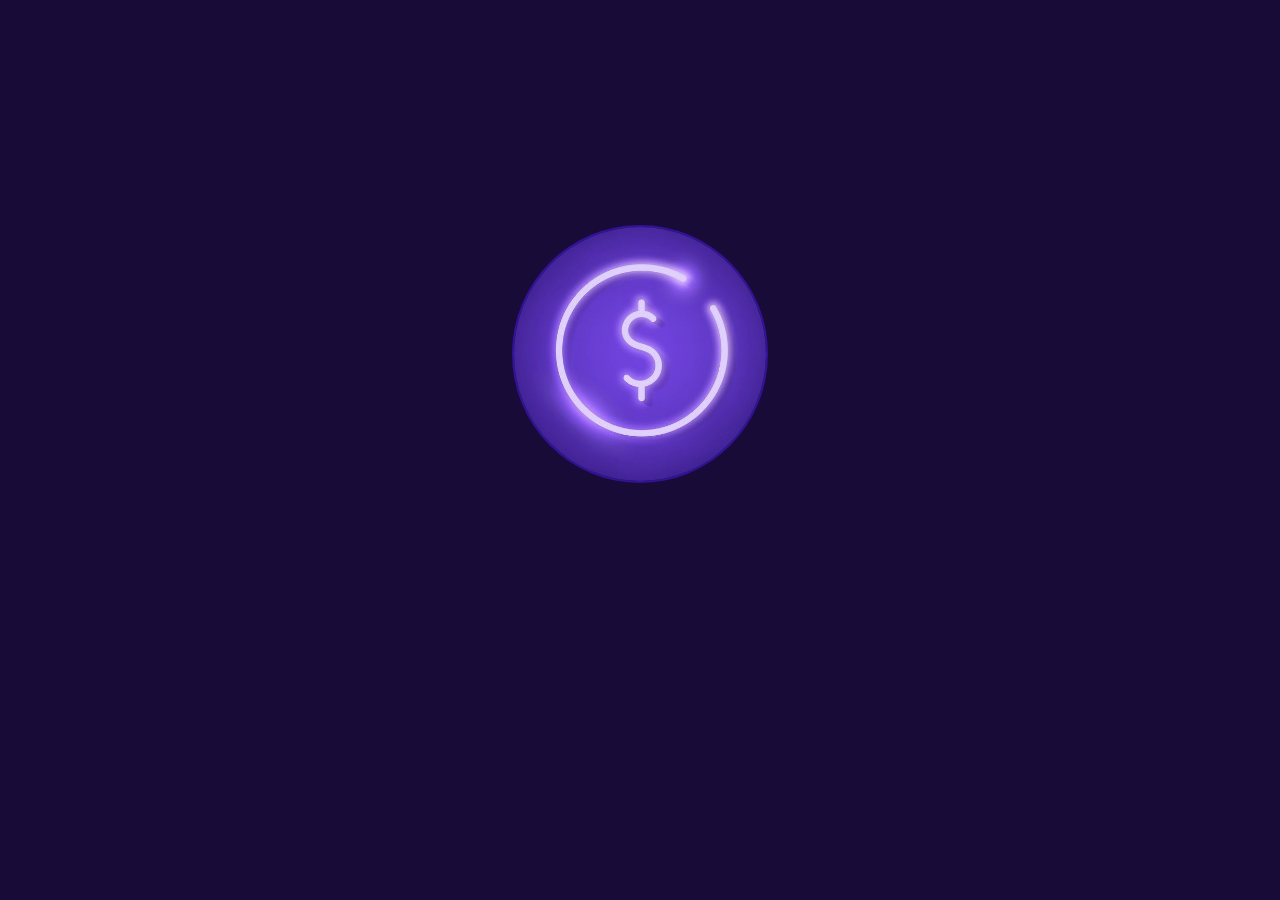
<file: card.html>
<!DOCTYPE html>
<html lang="en">
<head>
    <meta charset="UTF-8">
    <meta name="viewport" content="width=device-width, initial-scale=1.0">
    <link rel="stylesheet" href="./card.css">

    <meta property="og:image" content="./img/second-man 1.png" /> 
    
    <link rel="apple-touch-icon" sizes="180x180" href="./img/icon-bank.jpg"> 
    <link rel="icon" type="image/png" sizes="32x32" href="./img/icon-bank.jpg"> 
    <link rel="icon" type="image/png" sizes="16x16" href="./img/icon-bank.jpg"> 
    <link rel="manifest" href="./img/icon-bank.jpg">


    <link rel="preconnect" href="https://fonts.googleapis.com">
    <link rel="preconnect" href="https://fonts.gstatic.com" crossorigin>
    <link href="https://fonts.googleapis.com/css2?family=Silkscreen:wght@400;700&display=swap" rel="stylesheet">
    <title>Give UrMoney</title>
</head>
<body>
    <div class="load">
        <img class="header__but-logo-0" src="./img/icon-bank.jpg" alt="#">
    </div>
    <header>
        <div class="header">
            <div class="header__but">
                <a href="./index.html"><img class="header__but-logo" src="./img/icon-bank.jpg" alt="#"></a>
            </div>          
            <div class="header__log">
                <a class="header__log-href" href="./registration.html">Log in</a>
            </div>
        </div>
    </header>


<div class="main">
    <form class="form">
        <div class="form-block">
            <label class="form__label">Enter your Name :</label>
            <input class="form-name" type="text" placeholder="  Name???">
        </div>

        <div class="form-block">
            <label class="form__label">Enter SecondName :</label>
            <input class="form-secondName" type="text" placeholder=" Second Name??">
        </div>



        <div class="form-block">
            <button class="form__make">MAKE</button>
            <label class="form__label">card's code</label>

        </div>

        <div class="form-block">
            <button class="form__make-2">Make</button>
            <label class="form__label">card's CVV</label>
        </div>


        <div class="form-block">
            <label class="form__label">When order</label>
            <input class="form__date" type="date">
        </div>
    </form>


    <div class="card">
        <p class="card__name"></p>
        <p class="card__secondName"></p>
        <p class="card__numbers"></p>
        <p class="card__cvv"></p>
        <p class="card__date"></p>
        <img class="card__img-1" src="./img/card-img-1.png" alt="#">
        <img class="card__img-2" src="./img/card.png" alt="#">
        <img class="card__img-3" src="./img/icon-bank.jpg" alt="#">
    </div>
</div>
    <div class="box"></div>

    <script src="./card.js"></script>
    <script src="./animation.js"></script>
</body>
</html>
</file>
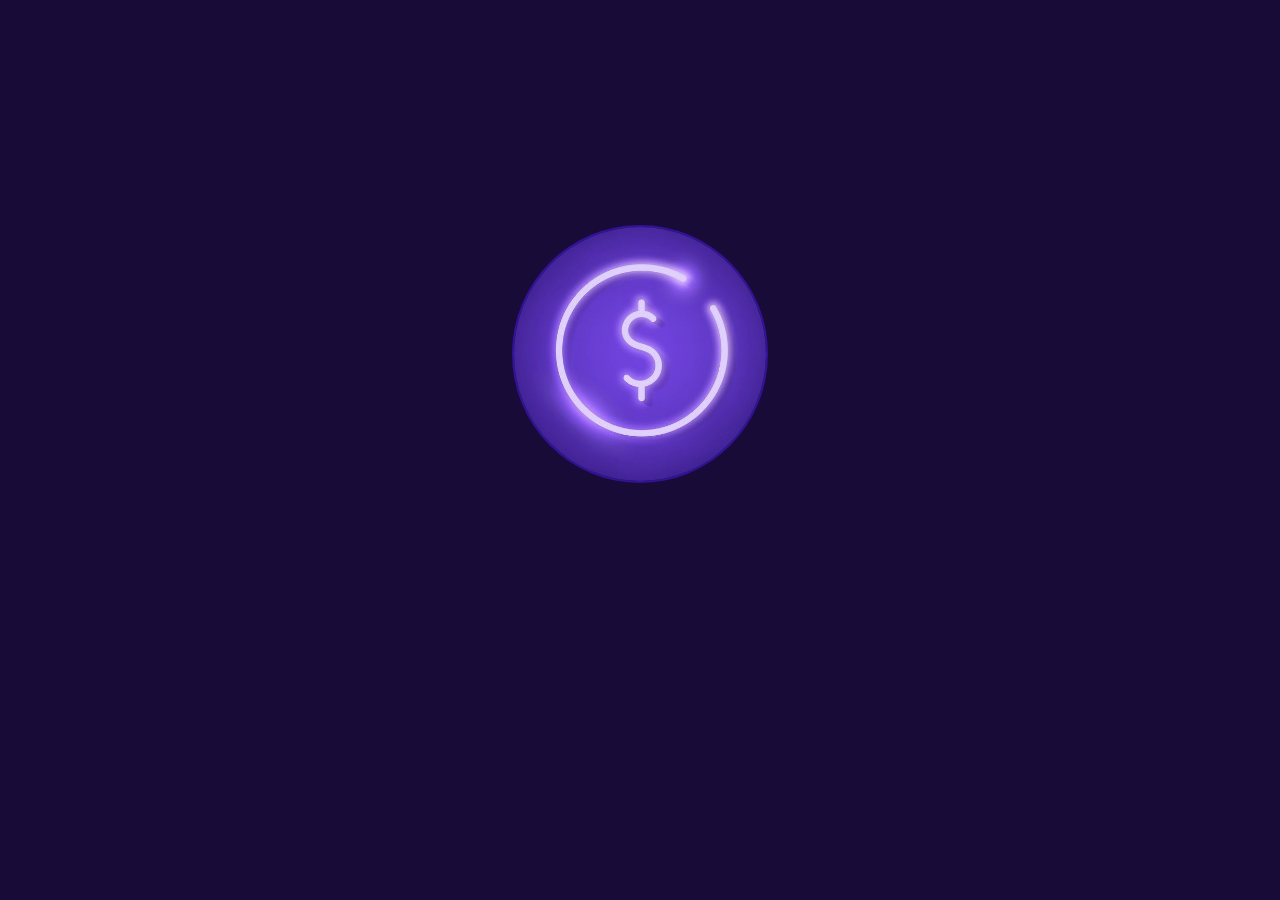
<file: registration.html>
<!DOCTYPE html>
<html lang="en">
<head>
    <meta charset="UTF-8">
    <meta name="viewport" content="width=device-width, initial-scale=1.0">
        <link rel="apple-touch-icon" sizes="180x180" href="./img/icon-bank.jpg"> 
        <link rel="icon" type="image/png" sizes="32x32" href="./img/icon-bank.jpg"> 
        <link rel="icon" type="image/png" sizes="16x16" href="./img/icon-bank.jpg"> 
        <link rel="manifest" href="./img/icon-bank.jpg">

        <link rel="preconnect" href="https://fonts.googleapis.com">
        <link rel="preconnect" href="https://fonts.gstatic.com" crossorigin>
        <link href="https://fonts.googleapis.com/css2?family=Silkscreen:wght@400;700&display=swap" rel="stylesheet">
    <title>Give UrMoney</title>
    <link rel="stylesheet" href="./registration.css">
</head>

<body>
    <main>
    <div class="load">
        <img class="header__but-logo-0" src="./img/icon-bank.jpg" alt="#">
    </div>
    <header>
        <div class="header">
            <div class="header__but">
                <a href="./index.html"><img class="header__but-logo" src="./img/icon-bank.jpg" alt="#"></a>
            </div>
            <div class="header__log">
                <a class="header__log-href" href="./registration.html">Log in</a>
            </div>
        </div>
    </header>
    
    <div class="registration">
        <h1 class="registration-titel">Log In?</h1>
        <div class="registration__box">
            <input class="registration__username" type="text" name="username" placeholder=" ╰┈➤ ❝ [UserName] ❞">
            <input class="registration__email" type="email" name="email" placeholder=" ╰┈➤ ❝ [Email] ❞">
            <input class="registration__password" type="password" name="password" placeholder="╰┈➤ ❝ [Password ] ❞">
            <input class="registration__tel" type="tel" name="telephone" placeholder="+380....">
            
            <button class="registration__button" type="submit">Submit</button>
        </div>



        <div class="modal">
            <img class="modal__img" src="./img/modal-1.png" alt="#">
            <p class="modal__text">Enter your UserName!!!</p>
        </div>

        <div class="modal-2">
            <img class="modal__img" src="./img/modal-1.png" alt="#">
            <p class="modal__text">Enter your @gmail.com!!</p>
        </div>

        <div class="modal-3">
            <img class="modal__img" src="./img/modal-1.png" alt="#">
            <p class="modal__text">Enter your password <br>(min. 7)!!</p>
        </div>

        <div class="modal-4">
            <img class="modal__img" src="./img/modal-1.png" alt="#">
            <p class="modal__text">Enter your tel<br>(+)!!</p>
        </div>


        <div class="registration-back-box">
            <img class="registration-back" src="./img/back-ground.gif" alt="#"> </img>
        </div>
        <img class="registration__cat-1" src="./img/cat-1.png" alt="#">
        <img class="registration__cat-2" src="./img/cat-0.2-PhotoRoom.png-PhotoRoom.png" alt="#">
    </div>



</main>
    <script src="./animation.js"></script>
    <script src="./registration.js"></script>
</body>
</html>
</file>
<file: card.css>
* {
    margin: 0;
    padding: 0;
    border: 0;
    outline: 0;
    list-style: none;
    box-sizing: border-box;
    text-decoration: none;
}

body{
    background-color: #261b2f;
}
.load {
    position: absolute;
    width: 100%;
    height: 100vh;
    background-color: #190b37;
    z-index: 0;
    top: 0;
    display: none;
}
.load.new{
    opacity: 1;
    z-index: 5;
    display: block;
}
.header__but-logo-0 {
    width: 20%;
    border-radius: 50%;
    border: 2px solid #311299;
    animation: 1s logo-0  linear  alternate  ;
    position: absolute;
    left: 40%;
    top: 25%;
    transition: 3s;
}
@keyframes logo-0{
    0%{
        transform: scale(0.5);
        box-shadow:  0 0 20px #cb0e0e;
    }
    20%{
        box-shadow:  0 0 20px #cbaf0e;
    }
    40%{
        box-shadow:  0 0 20px #17cb0e;
        transform: rotate(190deg);
    }
    60%{
        box-shadow:  0 0 20px #0ebecb;
    }
    80%{
        box-shadow:  0 0 20px #0b0fe8;
        transform: rotate(0deg);
    }
    100%{
        transform: scale(1);
        box-shadow:  0 0 20px #f7f7f748;
    }
}



.header{
    background: linear-gradient( #9facee, #adbee4);
    border-radius: 0 0 30px 30px;
    width: 100%;
    height: 10vh;
    position: fixed;
    z-index: 3;
    top: 0;
    left: 0;
}
.header__but{
    width: 30%;
    margin: 5px auto;
    position: absolute;
    left: 220px;
}
.header__but-logo{
    width: 60px;
    border-radius: 50%;
    border: 2px solid #311299;
    animation: 2s logo ;
    transition: 0.3s;
}
@keyframes logo{
    0%{
        transform: scale(0.5);
        box-shadow:  0 0 20px #cb0e0e;
    }
    20%{
        box-shadow:  0 0 20px #cbaf0e;
    }
    40%{
        box-shadow:  0 0 20px #17cb0e;
        transform: rotate(190deg);
    }
    60%{
        box-shadow:  0 0 20px #0ebecb;
    }
    80%{
        box-shadow:  0 0 20px #0b0fe8;
    }
    100%{
        transform: scale(1);
        box-shadow:  0 0 20px #f7f7f748;
    }
}
.header__log {
    width: 120px;
    height: 6vh;
    border-radius: 6px;
    background-color: #2b2b2b;
    border: 3px solid #51209f;
    letter-spacing: -2px;

    display: flex;
    align-items: center;
    justify-content: center;
    position: absolute;
    right: 220px;
    top: 15px;
}
.header__log-href {
    font-family: 'Silkscreen', sans-serif;
    font-size: 20px;
    color: #6606ff;
}

/********************              "MAIN-1"         ***********************/
.main{
    display: flex;
    align-items: center;
    justify-content: space-between;
    margin: 200px 100px;
}

.form{
    display: flex;
    flex-direction: column;
    border: 3px solid #473754c7;
    border-radius: 10px;
    padding: 30px;
    background-color: #6b4f83c7;
}
.form-block{
    padding: 5px;
}
.form__label{
    font-size: 27px;
    font-family: 'Silkscreen', sans-serif;
    letter-spacing: -4px;
    padding: 20px;
}
.form-name{
    background-color: #878ce0;
    width: 150px;
    height: 4vh;
    border-radius: 9px;
    background-image: url(./img/plaseholder.jpg);
    background-size: cover;
    color: aliceblue;
    font-family: 'Silkscreen', sans-serif;
}
.form-name::placeholder{
    color: rgb(84, 99, 173);
}

.form-secondName{
    background-color: #878ce0;
    width: 170px;
    height: 4vh;
    border-radius: 9px;
    background-image: url(./img/plaseholder.jpg);
    background-size: cover;
    color: aliceblue;
    font-family: 'Silkscreen', sans-serif;
}
.form-secondName::placeholder{
    color: rgb(84, 99, 173);
}

.form__make{
    width: 90px;
    height: 4.9vh;
    border-radius: 5px;
    cursor: cell;
    background: linear-gradient(0.25turn, #083e70, #0f5d95, #0da7c2);
    color: rgb(202, 175, 175);
    border: 2px solid #353463;
    font-family: 'Silkscreen', sans-serif;
    font-size: 20px;
    transition: 0.5s;
    margin-left: 70px;
}
.form__make:hover{
    color: #1a7eb0;
    background: linear-gradient(0.25turn, #eee6e6, #a39797, #e7dfdf);
    transform: scale(1.1);
    font-weight: 600;
}

.form__make-2{
    width: 90px;
    height: 4.9vh;
    border-radius: 5px;
    cursor: cell;
    background: linear-gradient(0.25turn, #083e70, #0f5d95, #0da7c2);
    color: rgb(202, 175, 175);
    border: 2px solid #353463;
    font-family: 'Silkscreen', sans-serif;
    font-size: 20px;
    transition: 0.5s;
    margin-left: 70px;
}
.form__make-2:hover{
    color: #1a7eb0;
    background: linear-gradient(0.25turn, #eee6e6, #a39797, #e7dfdf);
    transform: scale(1.1);
    font-weight: 600;
}
.form__date{
    background-color: #3d738f;
    color: aliceblue;
    width: 150px;
    height: 3vh;
}








.card{
    background: linear-gradient(0.25turn, #78a1b2, #ebf8e1, #73abb6);
    border: 1px solid #878ce0;
    width: 600px;
    height: 300px;
    border-radius: 10px;
    box-shadow: 10px 20px 20px #0c0a11a9;
    position: relative;
}

.card__name {
    color: #261b2f;
    font-family: 'Silkscreen', sans-serif;
    font-size: 21px;
    letter-spacing: -4px;
    margin-left: 20px;
    position: absolute;
    bottom: 0;
}
.card__secondName {
    color: #261b2f;
    font-family: 'Silkscreen', sans-serif;
    font-size: 21px;
    letter-spacing: -4px;
    margin-left: 5px;
    position: absolute;
    bottom: 0;
    left: 100px;
}
.card__numbers {
    position: absolute;
    top: 30%;
    margin-left: 50px;
    padding: 10px;
    font-size: 30px;
    font-family: 'Play', sans-serif;
    color: #465665;
}
.card__cvv {
    position: absolute;
    top:60%;
    font-size: 20px;
    margin-left: 20px;
    font-family: 'Play', sans-serif;
    color: #62788e;
    font-weight: 700;
    
}
.card__date{
    position: absolute;
    top:60%;
    font-size: 20px;
    margin-left: 180px;
    font-family: 'Play', sans-serif;
    color: #788ea3;
    font-weight: 700;
    
}






.card__img-1{
    position: absolute;
    bottom: 0;
    width: 33%;
    right: 0 ;
    opacity: 0.6;
    filter: grayscale(0.2);
}
.card__img-2{
    position: absolute;
    top: 15%;
    width: 13%;
    left: 2%;
    border-radius: 10px;
    filter: grayscale(0.8);
    border: 1px solid #000;
}
.card__img-3{
    position: absolute;
    filter: grayscale(0.5);
    box-shadow: 0 0 6px #437c7cd4;
    right: 0;
    width: 13%;
    border-radius: 50%;
    padding: 5px;
}











/* Стилі для дуже великих екранів (дисплей 1200рх і більше).
Записуються без медіа-запитів, тому що контрольна точка не має верхньої межі. */

/* Стилі для великих екранів (дисплей максимум 1199рх) */
@media (max-width: 1199px) {
    .main{
        flex-direction: column;
    }
    .card{
        margin-top: 100px;
    }
}

/* Стилі для середніх екранів (дисплей максимум 991рх) */
    @media (max-width: 991px) {
        .header__but{
            width: 48%;
            left: 140px;
        }
        .header__log {
            right: 140px;
        }
    }

/* Стилі для малих екранів (дисплей максимум 767рх) */
    @media (max-width: 767px) {
    .card{
        width: 400px;
        height: 200px;
    }
    .form__label{
        font-size: 20px;
        padding: 5px;
        letter-spacing: -2px;
    }
    }

/* Стилі для дуже малих екранів (дисплей максимум 575рх) */
    @media (max-width: 575px) {
        .header__log{
            right: 40px;
            width: 100px;
        }
        .header__but{
            left: 60px;
        }
        .form__label{
            font-size: 16px;
            padding: 2px;
            letter-spacing: -2px;
        }
        .form__make{
            margin-left: 30px;
        }
        .form__make-2{
            margin-left: 30px;
        }
    }

    @media (max-width: 400px) {
        .card{
            width: 270px;
            height: 170px;
        }
        .card__name{
            font-size: 15px;
            letter-spacing: -2px;
        }
        .card__secondName{
            font-size: 15px;
            letter-spacing: -2px;
        }
        .card__numbers{
            font-size: 20px;
            padding: 2px;
        }
        .card__cvv{
            font-size: 13px;
        }
        .card__date{
            font-size: 13px;
            right: 100px;
        }
    }
</file>
<file: registration.css>
* {
    margin: 0;
    padding: 0;
    border: 0;
    outline: 0;
    list-style: none;
    box-sizing: border-box;
    text-decoration: none;
}
body{
    background-color: #1f1437;
    overflow: hidden;
}
.load {
    position: absolute;
    width: 100%;
    height: 100vh;
    background-color: #190b37;
    z-index: 0;
    top: 0;
    display: none;
}
.load.new{
    opacity: 1;
    z-index: 5;
    display: block;
}
.header__but-logo-0 {
    width: 20%;
    border-radius: 50%;
    border: 2px solid #311299;
    animation: 1s logo-0  linear  alternate  ;
    position: absolute;
    left: 40%;
    top: 25%;
    transition: 3s;
}
@keyframes logo-0{
    0%{
        transform: scale(0.5);
        box-shadow:  0 0 20px #cb0e0e;
    }
    20%{
        box-shadow:  0 0 20px #cbaf0e;
    }
    40%{
        box-shadow:  0 0 20px #17cb0e;
        transform: rotate(190deg);
    }
    60%{
        box-shadow:  0 0 20px #0ebecb;
    }
    80%{
        box-shadow:  0 0 20px #0b0fe8;
        transform: rotate(0deg);
    }
    100%{
        transform: scale(1);
        box-shadow:  0 0 20px #f7f7f748;
    }
}

.header{
    background: linear-gradient( #9facee, #adbee4);
    border-radius: 0 0 30px 30px;
    width: 100%;
    height: 10vh;
    position: fixed;
    z-index: 3;
    top: 0;
    left: 0;
}
.header__but{
    width: 30%;
    margin: 5px auto;
    position: absolute;
    left: 220px;
}
.header__but-logo{
    width: 60px;
    border-radius: 50%;
    border: 2px solid #311299;
    animation: 2s logo ;
    transition: 0.3s;
}
@keyframes logo{
    0%{
        transform: scale(0.5);
        box-shadow:  0 0 20px #cb0e0e;
    }
    20%{
        box-shadow:  0 0 20px #cbaf0e;
    }
    40%{
        box-shadow:  0 0 20px #17cb0e;
        transform: rotate(190deg);
    }
    60%{
        box-shadow:  0 0 20px #0ebecb;
    }
    80%{
        box-shadow:  0 0 20px #0b0fe8;
    }
    100%{
        transform: scale(1);
        box-shadow:  0 0 20px #f7f7f748;
    }
}

.header__log {
    width: 120px;
    height: 6vh;
    border-radius: 6px;
    background-color: #2b2b2b;
    border: 3px solid #51209f;
    letter-spacing: -2px;

    display: flex;
    align-items: center;
    justify-content: center;
    position: absolute;
    right: 220px;
    top: 15px;
}
.header__log-href {
    font-family: 'Silkscreen', sans-serif;
    font-size: 20px;
    color: #6606ff;
}
/******************                      "MAIN-1"         **********************/
.registration{
    display: flex;
    align-items: center;
    justify-content: space-between;
    flex-direction: column;
    margin-top: 150px;
    position: relative;
    opacity: 0;
    animation: redistr 2s alternate;
    transition: 1s;
    padding: 20px;

}
@keyframes redistr{
    0%{
        transform: translateY(500px);
    }
    50%{
        
        transform: translateY(-100px);
        
    }
    100%{
        transform: translateY(0px);
    }
}
.registration.new{
    opacity: 1;
}
.registration-titel{
    color: azure;
    font-family: 'Silkscreen', sans-serif;
    text-shadow: rgb(0, 0, 0) 1px 0 9px;
    background-color: #3c393956;
    padding: 3px;
    border-radius: 20px;
}
.registration__box{
    display: flex;
    flex-direction: column;
    justify-content: space-between;
    height: 280px;
    
}

.registration__username{
    width: 200px;
    height: 15%;
    border-radius: 10px;
    padding: 5px;
    background-color: rgb(32, 34, 33);
    border: 1px solid #998eab;
    color: #f3f2f2f2;
    box-shadow: inset 0 0 8px #ff06065c;
}

.registration__email{
    height: 15%;
    border-radius: 10px;
    padding: 5px;
    background-color: rgb(32, 34, 33);
    border: 1px solid #998eab;
    color: #f3f2f2f2;
    box-shadow: inset 0 0 8px #e8f5025c;
}

.registration__password{
    height: 15%;
    border-radius: 10px;
    padding: 5px;
    background-color: rgb(32, 34, 33);
    border: 1px solid #998eab;
    color: #f3f2f2f2;
    box-shadow: inset 0 0 8px #10ef045c;
}

.registration__tel{
    height: 15%;
    border-radius: 10px;
    padding: 5px;
    background-color: rgb(32, 34, 33);
    border: 1px solid #998eab;
    color: #f3f2f2f2;
    box-shadow: inset 0 0 8px #e605ea5c;
}

.registration__button{
    width: 150px;
    height: 15%;
    border-radius: 5px;
    cursor: pointer;
    background: linear-gradient(0.25turn, #330870, #350f95, #400dc2);
    border: 2px solid #606066;
    font-family: 'Silkscreen', sans-serif;
    font-size: 20px;
    transition: 0.5s;
    margin-left: 13%;
    letter-spacing: -2px;
    color: #ffffff;
}
.registration__button:hover{
    color: #1a7eb0;
    background: linear-gradient(0.25turn, #eee6e6, #cbc3c3, #e7dfdf);
    transform: scale(1.2);
    font-weight: 600;
    box-shadow: 0 0 7px #070be2;
}
.registration-back-box{
    position: absolute;
    left: 33%;
    top: -10%;
    z-index: -5;
}
.registration-back{
    width: 520px;
    height: 64vh;
    border-radius: 10px;
}

.registration__cat-1{
    position: fixed;
    width: 38%;
    bottom: 0 ;
    left: -3%;
    filter: grayscale(30%);
    animation: cat 3s;
    transition: 1s;
}
.registration__cat-2{
    position: fixed;
    width: 36%;
    bottom: 0 ;
    right: 0;
    filter: grayscale(30%);
    animation: cat-2 3s;
    transition: 1s;
}
@keyframes cat{
    0%{
        opacity: 0;
    }
    80%{
        opacity: 0;
    }
    100%{
        opacity: 1;
    }
}
@keyframes cat-2{
    0%{
        opacity: 0;
    }
    90%{
        opacity: 0;
    }
    100%{
        opacity: 1;
    }
}


.modal{
    border: 2px solid #3c3939;
    background-color: #d5a82c;
    box-shadow: inset 0 0 20px #302f2fb0;
    width: 250px;
    height: 15vh;
    display: flex;
    align-items: center;
    justify-content: space-between;
    padding: 10px;
    position: fixed;
    top: 14%;
    left: -500px;
    transition: 0.3s;
    border-radius: 0 10px 10px 0;
    border: 3px solid #000;
}
.modal.falseModal{
    left: 0;
}
.modal__img {
    width: 100px;
    margin-left: -19px;
}
.modal__text{
    font-size: 20px;
    font-family: 'Play', sans-serif;
    font-weight: 700;
    color: rgb(0, 0, 0);
}


.modal-2{
    border: 2px solid #3c3939;
    background-color: #d5a82c;
    box-shadow: inset 0 0 20px #302f2f6a;
    width: 250px;
    height: 15vh;
    display: flex;
    align-items: center;
    justify-content: space-between;
    padding: 10px;
    position: fixed;
    top: 33%;
    transition: 0.3s;
    border-radius: 0 10px 10px 0;
    border: 3px solid #000;
    left: -500px;
}
.modal-2.falseModal{
    left: 0;
}

.modal-3{
    border: 2px solid #3c3939;
    background-color: #d5a82c;
    box-shadow: inset 0 0 20px #302f2f6a;
    width: 250px;
    height: 15vh;
    display: flex;
    align-items: center;
    justify-content: space-between;
    padding: 10px;
    position: fixed;
    top: 43%;
    transition: 0.3s;
    border-radius: 0 10px 10px 0;
    border: 3px solid #000;
    left: -500px;
    z-index: 2;
}
.modal-3.falseModal{
    left: 0;
}
.modal-4{
    border: 2px solid #3c3939;
    background-color: #d5a82c;
    box-shadow: inset 0 0 20px #302f2f6a;
    width: 280px;
    height: 15vh;
    display: flex;
    align-items: center;
    justify-content: space-between;
    padding: 10px;
    position: fixed;
    top: 63%;
    transition: 0.3s;
    border-radius: 0 10px 10px 0;
    border: 3px solid #000;
    left: -500px;
    z-index: 2;
}
.modal-4.falseModal{
    left: 0;
}
/* Стилі для дуже великих екранів (дисплей 1200рх і більше).
Записуються без медіа-запитів, тому що контрольна точка не має верхньої межі. */

/* Стилі для великих екранів (дисплей максимум 1199рх) */
    @media (max-width: 1199px) { 
        .registration-back-box{
            left: 27%;
        }
    }

/* Стилі для середніх екранів (дисплей максимум 991рх) */
    @media (max-width: 991px) {
        .registration__cat-1{
            display: none;
        }
        .registration__cat-2{
            display: none;
        }
        .registration-back-box{
            left:17%;
        }
        .header__log {
            right: 140px;
        }
        .header__but{
            width: 48%;
            left: 140px;
        }
    }

/* Стилі для малих екранів (дисплей максимум 767рх) */
    @media (max-width: 767px) {
        .registration-back-box{
            display: none;
        }
    }

/* Стилі для дуже малих екранів (дисплей максимум 575рх) */
    @media (max-width: 575px) {
        .header__but{
            left: 60px;
        }
        .header__log{
            right: 40px;
            width: 100px;
        }
    }
</file>
